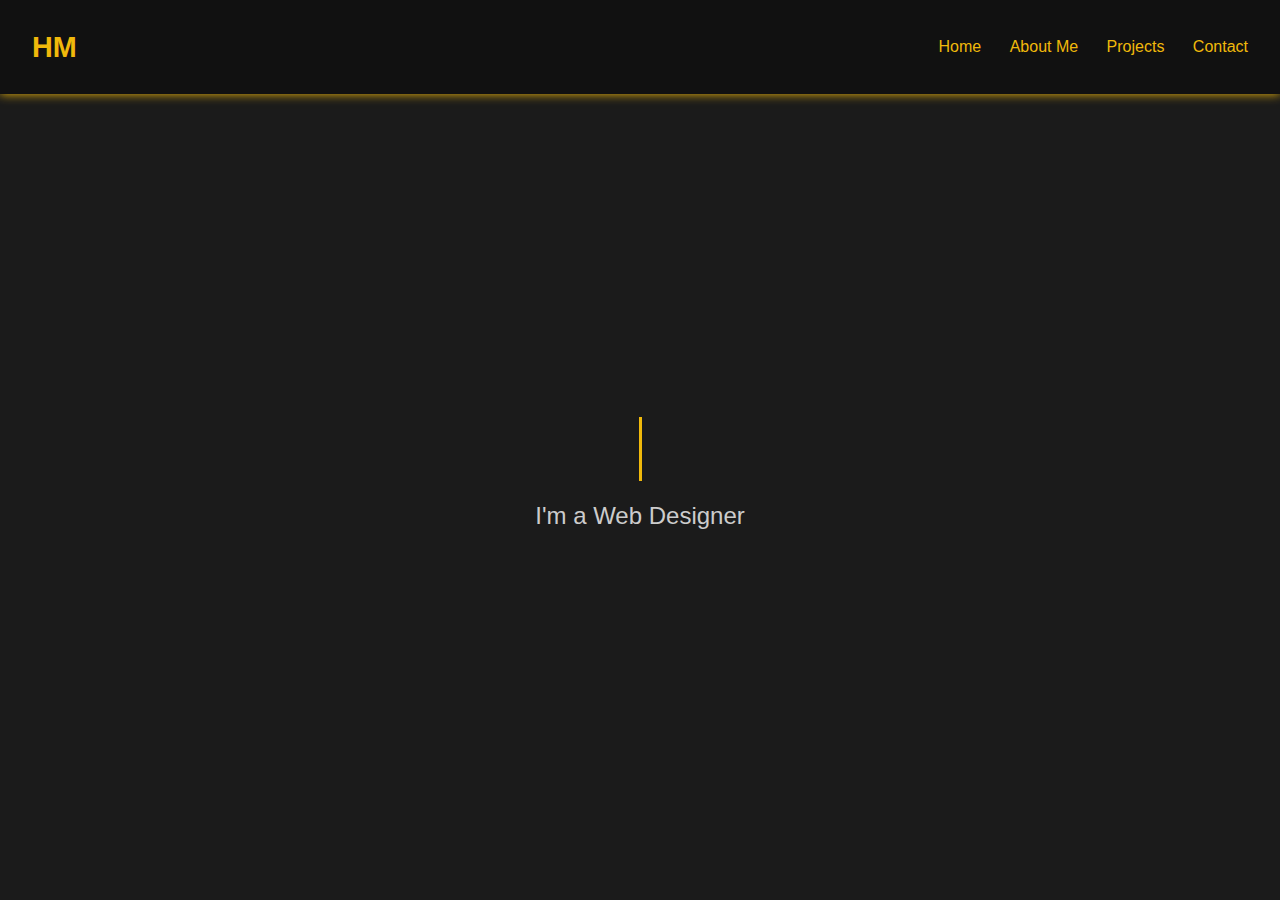
<file: index.html>
<!DOCTYPE html>
<html lang="en">
<head>
  <meta charset="UTF-8" />
  <meta name="viewport" content="width=device-width, initial-scale=1.0"/>
  <title>Home</title>
  <link rel="stylesheet" href="style2.css" />
</head>
<body>
  <header class="navbar">
    <div class="nav-logo">HM</div>
    <nav class="nav-menu">
      <a href="index.html">Home</a>
      <a href="about.html">About Me</a>
      <a href="projects.html">Projects</a>
      <a href="contact.html">Contact</a>
    </nav>
  </header>

  <section class="hero">
    <h1 class="typing-text">Hi, I'm Homaira</h1>
    <p class="sub-text">I'm a Web Designer</p>
  </section>
    </div>
</body>
</html>
</file>
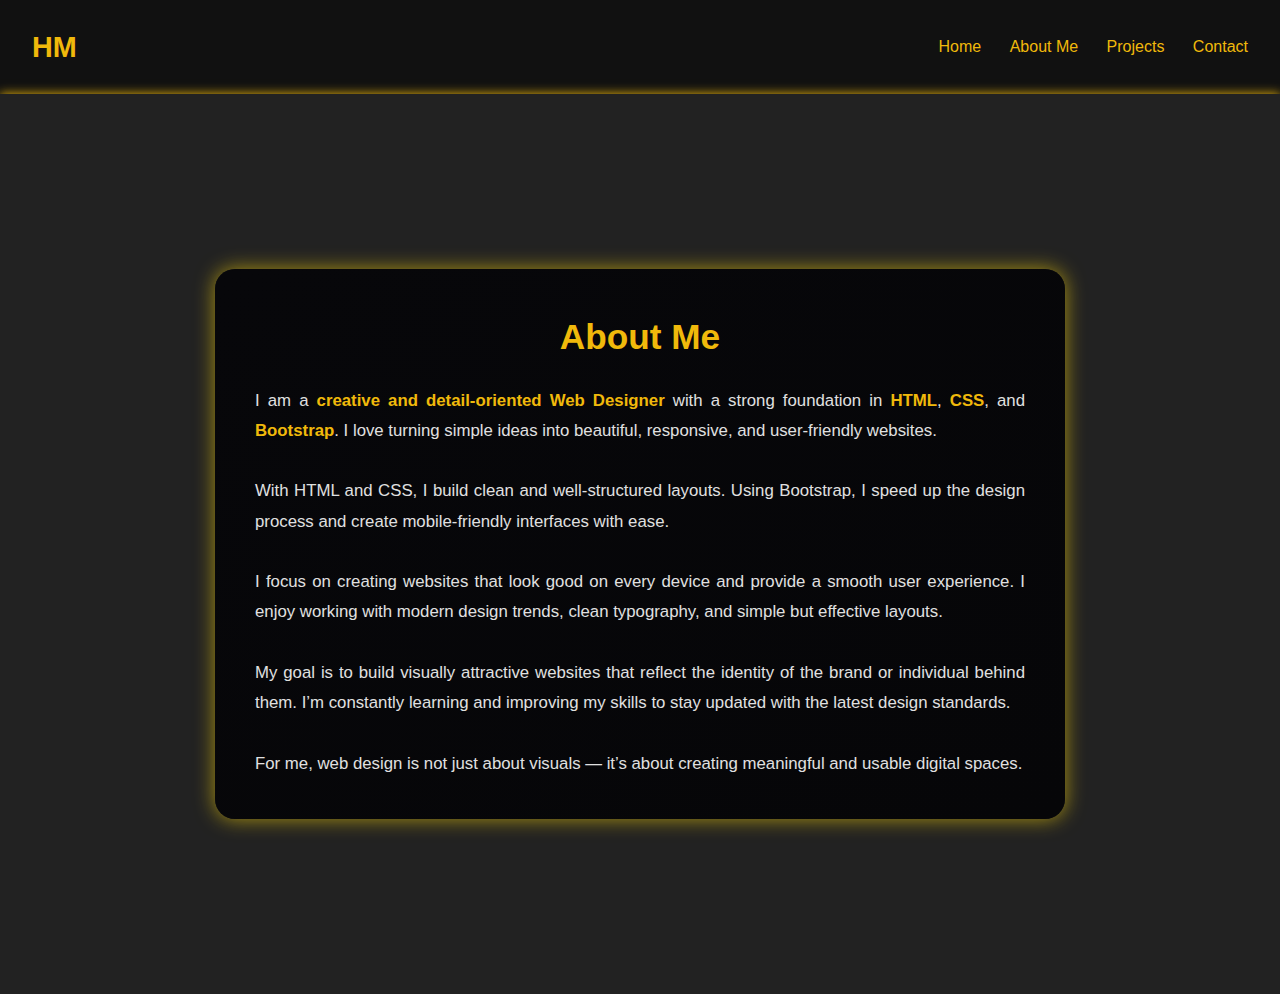
<file: about.html>
<!DOCTYPE html>
<html lang="en">
<head>
  <meta charset="UTF-8" />
  <meta name="viewport" content="width=device-width, initial-scale=1.0"/>
  <title>About Me</title>
  <link rel="stylesheet" href="style2.css" />
</head>
<body>
  <header class="navbar">
    <div class="nav-logo">HM</div>
    <nav class="nav-menu">
      <a href="index.html">Home</a>
      <a href="about.html">About Me</a>
      <a href="projects.html">Projects</a>
      <a href="contact.html">Contact</a>
    </nav>
  </header>

  <section class="about-section">
    <div class="about-box">
      <h2>About Me</h2>
      <p>
        I am a <strong>creative and detail-oriented Web Designer</strong> with a strong foundation in <strong>HTML</strong>, <strong>CSS</strong>, and <strong>Bootstrap</strong>. I love turning simple ideas into beautiful, responsive, and user-friendly websites.
        <br><br>
        With HTML and CSS, I build clean and well-structured layouts. Using Bootstrap, I speed up the design process and create mobile-friendly interfaces with ease.
        <br><br>
        I focus on creating websites that look good on every device and provide a smooth user experience. I enjoy working with modern design trends, clean typography, and simple but effective layouts.
        <br><br>
        My goal is to build visually attractive websites that reflect the identity of the brand or individual behind them. I’m constantly learning and improving my skills to stay updated with the latest design standards.
        <br><br>
        For me, web design is not just about visuals — it’s about creating meaningful and usable digital spaces.
      </p>
    </div>
  </section>
</body>
</html>
</file>
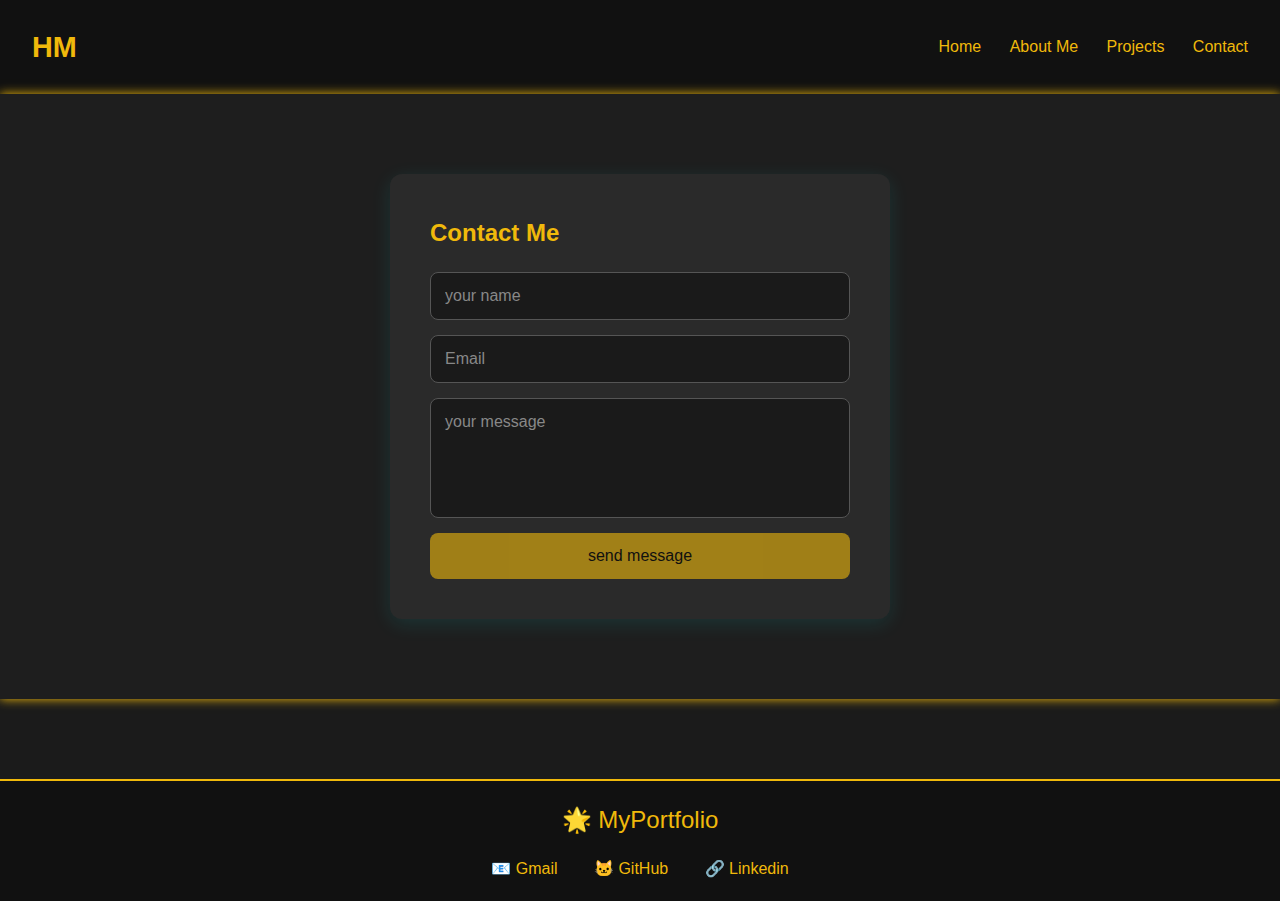
<file: contact.html>
<!DOCTYPE html>
<html lang="en">
<head>
  <meta charset="UTF-8" />
  <meta name="viewport" content="width=device-width, initial-scale=1.0"/>
  <title>Contact</title>
  <link rel="stylesheet" href="style2.css" />
</head>
<body>
  <header class="navbar">
    <div class="nav-logo">HM</div>
    <nav class="nav-menu">
      <a href="index.html">Home</a>
      <a href="about.html">About Me</a>
      <a href="projects.html">Projects</a>
      <a href="contact.html">Contact</a>
    </nav>
  </header>

  <section class="contact-section" id="contact">
    <div class="form-container">
      <h2>Contact Me</h2>
      <form>
        <input type="text" placeholder="your name" required />
        <input type="email" placeholder="Email" required />
        <textarea rows="5" placeholder="your message" required></textarea>
        <button type="submit" disabled>send message</button>
      </form>
    </div>
  </section>

<footer class="footer">
  <div class="footer-logo">🌟 MyPortfolio</div>
  <div class="footer-links">
    <a href="homairamohammadi88@gmail.com">📧 Gmail</a>
    <a href="https://github.com/yourusername" target="_blank">🐱 GitHub</a>
    <a href="https://www.linkedin.com/in/homaira-mohammadi-4ab04b363?utm_source=share&utm_campaign=share_via&utm_content=profile&utm_medium=android_app">🔗 Linkedin</a>
  </div>
</footer>
</body>
</html>
</file>
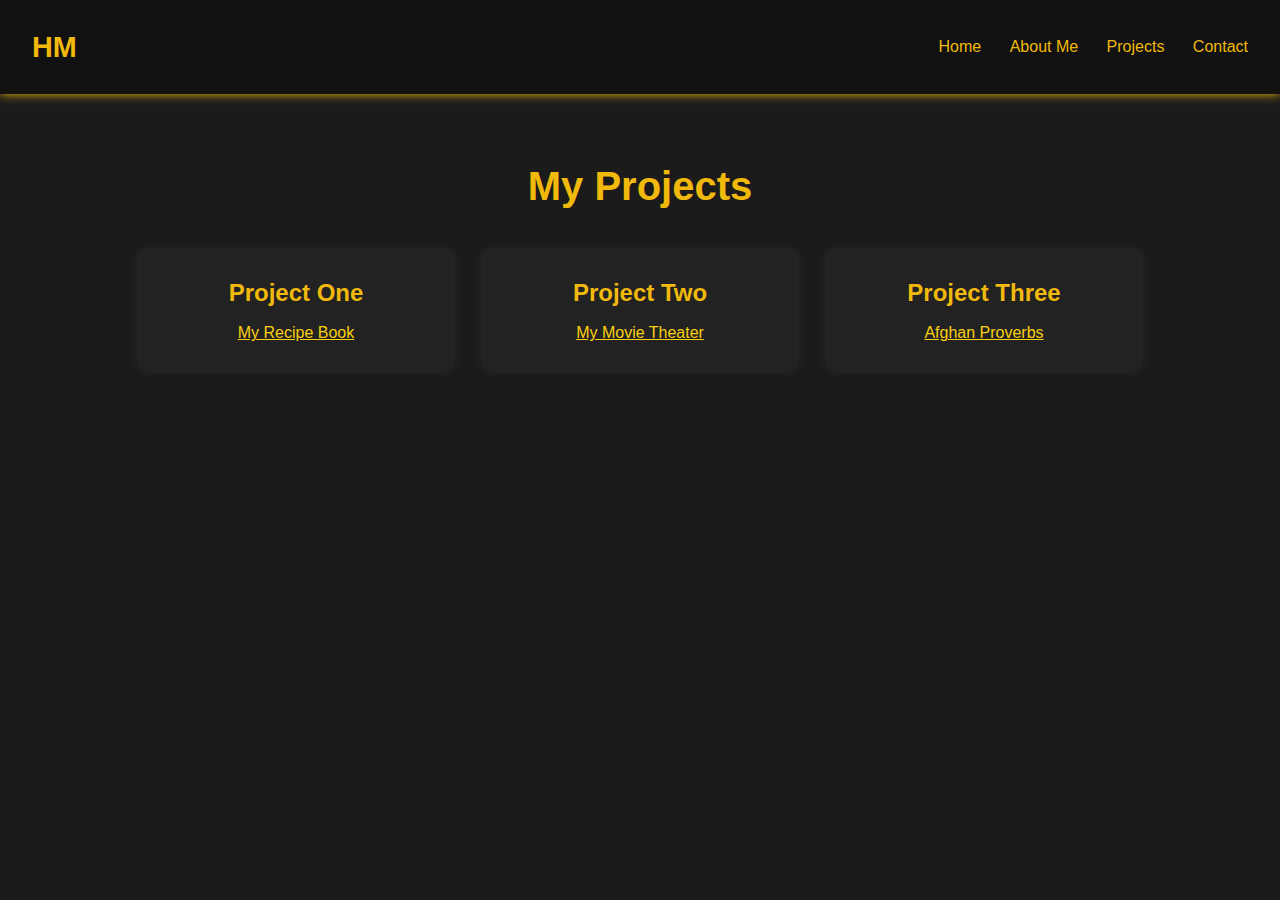
<file: projects.html>
<!DOCTYPE html>
<html lang="en">
<head>
  <meta charset="UTF-8" />
  <meta name="viewport" content="width=device-width, initial-scale=1.0"/>
  <title>Projects</title>
  <link rel="stylesheet" href="style2.css" />
</head>
<body>
  <header class="navbar">
    <div class="nav-logo">HM</div>
    <nav class="nav-menu">
      <a href="index.html">Home</a>
      <a href="about.html">About Me</a>
      <a href="projects.html">Projects</a>
      <a href="contact.html">Contact</a>
    </nav>
  </header>

 <section class="projects">
  <h1>My Projects</h1>
  <div class="project-list">
    <div class="project-card">
      <h2>Project One</h2>
      <a href="https://homairamohammadi.github.io/Recipe-Book/">My Recipe Book</a>
    </div>
    <div class="project-card">
      <h2>Project Two</h2>
      <a href="https://homairamohammadi.github.io/My-Movie/">My Movie Theater</a>
    </div>
    <div class="project-card">
      <h2>Project Three</h2>
      <a href="https://homairamohammadi.github.io/Afghan-proverb/wall.html">Afghan Proverbs</a>
    </div>
</section>
</body>
</html>
</file>
<file: style2.css>
/* ----- Reset & Base Styles ----- */
* {
  margin: 0;
  padding: 0;
  box-sizing: border-box;
  font-family: 'Segoe UI', sans-serif;
}

body {
  background-color: #1b1b1b;
  color: #f5f5f5;
  line-height: 1.6;
}

/* ----- Navbar ----- */
.navbar {
  display: flex;
  justify-content: space-between;
  align-items: center;
  padding: 1.5rem 2rem;
  background-color: #111;
  box-shadow: 0 0 10px #f0b90b;
}

.nav-logo {
  color: #f0b90b;
  font-size: 1.8rem;
  font-weight: bold;
}

.nav-menu a {
  margin-left: 1.5rem;
  color: #f0b90b;
  text-decoration: none;
  font-weight: 500;
  transition: color 0.3s ease;
}

.nav-menu a:hover {
  color: #fff;
}

/* ----- Hero Section (Home Page) ----- */
.hero {
  display: flex;
  flex-direction: column;
  align-items: center;
  justify-content: center;
  height: 85vh;
  text-align: center;
}

.typing-text {
  font-size: 2.5rem;
  color: #f0b90b;
  white-space: nowrap;
  overflow: hidden;
  border-right: 3px solid #f0b90b;
  width: 0;
  animation: typing 3s steps(20) forwards, blink 0.7s infinite;
}

.sub-text {
  font-size: 1.5rem;
  margin-top: 1rem;
  color: #ccc;
}

/* Typing Animation */
@keyframes typing {
  from { width: 0 }
  to { width: 14ch }
}

@keyframes blink {
  50% { border-color: transparent; }
}

/* ----- About Box ----- */
.navbar {
  display: flex;
  justify-content: space-between;
  align-items: center;
  padding: 1.5rem 2rem;
  background-color: #111;
  box-shadow: 0 0 10px #f0b90b;
}

.nav-logo {
  color: #f0b90b;
  font-size: 1.8rem;
  font-weight: bold;
}

.nav-menu a {
  margin-left: 1.5rem;
  color: #f0b90b;
  text-decoration: none;
  font-weight: 500;
  transition: color 0.3s ease;
}

.nav-menu a:hover {
  color: #fff;
}


.about-section {
  display: flex;
  justify-content: center;
  align-items: center;
  padding: 80px 20px;
  background-color: #222;
  min-height: 100vh;
  box-shadow: 0 0 10px #f0b90b;
}

.about-box {
  background: linear-gradient(145deg, #07070a, #060608);
  color: #f3f3f4;
  max-width: 850px;
  padding: 40px;
  border-radius: 20px;
  box-shadow: 0 0 20px rgba(250, 214, 8, 0.63);
  font-family: 'Segoe UI', Tahoma, Geneva, Verdana, sans-serif;
  transition: transform 0.3s ease;
}

.about-box:hover {
  transform: scale(1.02);
}

.about-box h2 {
  font-size: 2.2rem;
  color: #f0b90b;
  margin-bottom: 20px;
  text-align: center;
}

.about-box p {
  font-size: 1.05rem;
  line-height: 1.8;
  text-align: justify;
  color: #e0e0e0;
}

.about-box strong {
  color: #f0b90b;
}
/* ----- Projects ----- */
.projects {
  padding: 60px 20px;
  text-align: center;
}

.projects h1 {
  font-size: 2.5rem;
  color: #f0b90b;
  margin-bottom: 2rem;
}

.project-list {
  display: grid;
  grid-template-columns: repeat(auto-fit, minmax(280px, 1fr));
  gap: 2rem;
  max-width: 1000px;
  margin: 0 auto;
}

.project-card {
  background-color: #222;
  padding: 1.5rem;
  border-radius: 8px;
  box-shadow: 0 0 10px #333;
  transition: transform 0.3s;
}

.project-card:hover {
  transform: translateY(-5px);
  box-shadow: 0 0 20px #f0b90b;
}

.project-card h2 {
  color: #f0b90b;
  margin-bottom: 0.5rem;
}

.project-card a{
  color: rgb(250, 207, 15);
}


/* ----- Contact ----- */

.contact-section {
  display: flex;
  justify-content: center;
  align-items: center;
  padding: 80px 20px;
  background: #1e1e1e;
  box-shadow: 0 0 10px #f0b90b;
}

.form-container {
  background: #2a2a2a;
  padding: 40px;
  border-radius: 12px;
  box-shadow: 0 5px 20px rgba(0, 255, 255, 0.1);
  max-width: 500px;
  width: 100%;
}

.form-container h2 {
  font-size: 24px;
  margin-bottom: 20px;
  color: #f0b90b;
}

.form-container form {
  display: flex;
  flex-direction: column;
  gap: 15px;
}

.form-container input,
.form-container textarea {
  padding: 14px;
  border: 1px solid #555;
  border-radius: 8px;
  font-size: 16px;
  background-color: #1a1a1a;
  color: #eee;
  resize: none;
  outline: none;
  transition: border-color 0.3s ease, box-shadow 0.3s ease;
}

.form-container input::placeholder,
.form-container textarea::placeholder {
  color: #888;
}

.form-container input:focus,
.form-container textarea:focus {
  border-color: #f0b90b;
  box-shadow: 0 0 5px #f0b90b;
}

.form-container button {
  background-color: #f0b90b;
  color: #000;
  border: none;
  padding: 14px;
  border-radius: 8px;
  font-size: 16px;
  cursor: not-allowed;
  opacity: 0.6;
}

.footer {
  margin-top: 80px;
  padding: 20px;
  background-color: #111;
  color: #ccc;
  text-align: center;
  border-top: 2px solid #f0b90b;
}

.footer-logo {
  font-size: 1.5rem;
  margin-bottom: 1rem;
  color: #f0b90b;
}

.footer-links a {
  color: #f0b90b;
  margin: 0 1rem;
  text-decoration: none;
  font-weight: 500;
  transition: color 0.3s;
}

.footer-links a:hover {
  color: #fff;
}

/* ----- Responsive ----- */
@media (max-width: 768px) {
  .nav-menu {
    display: flex;
    flex-direction: column;
    gap: 1rem;
  }

  .hero {
    padding: 20px;
  }
}
</file>
